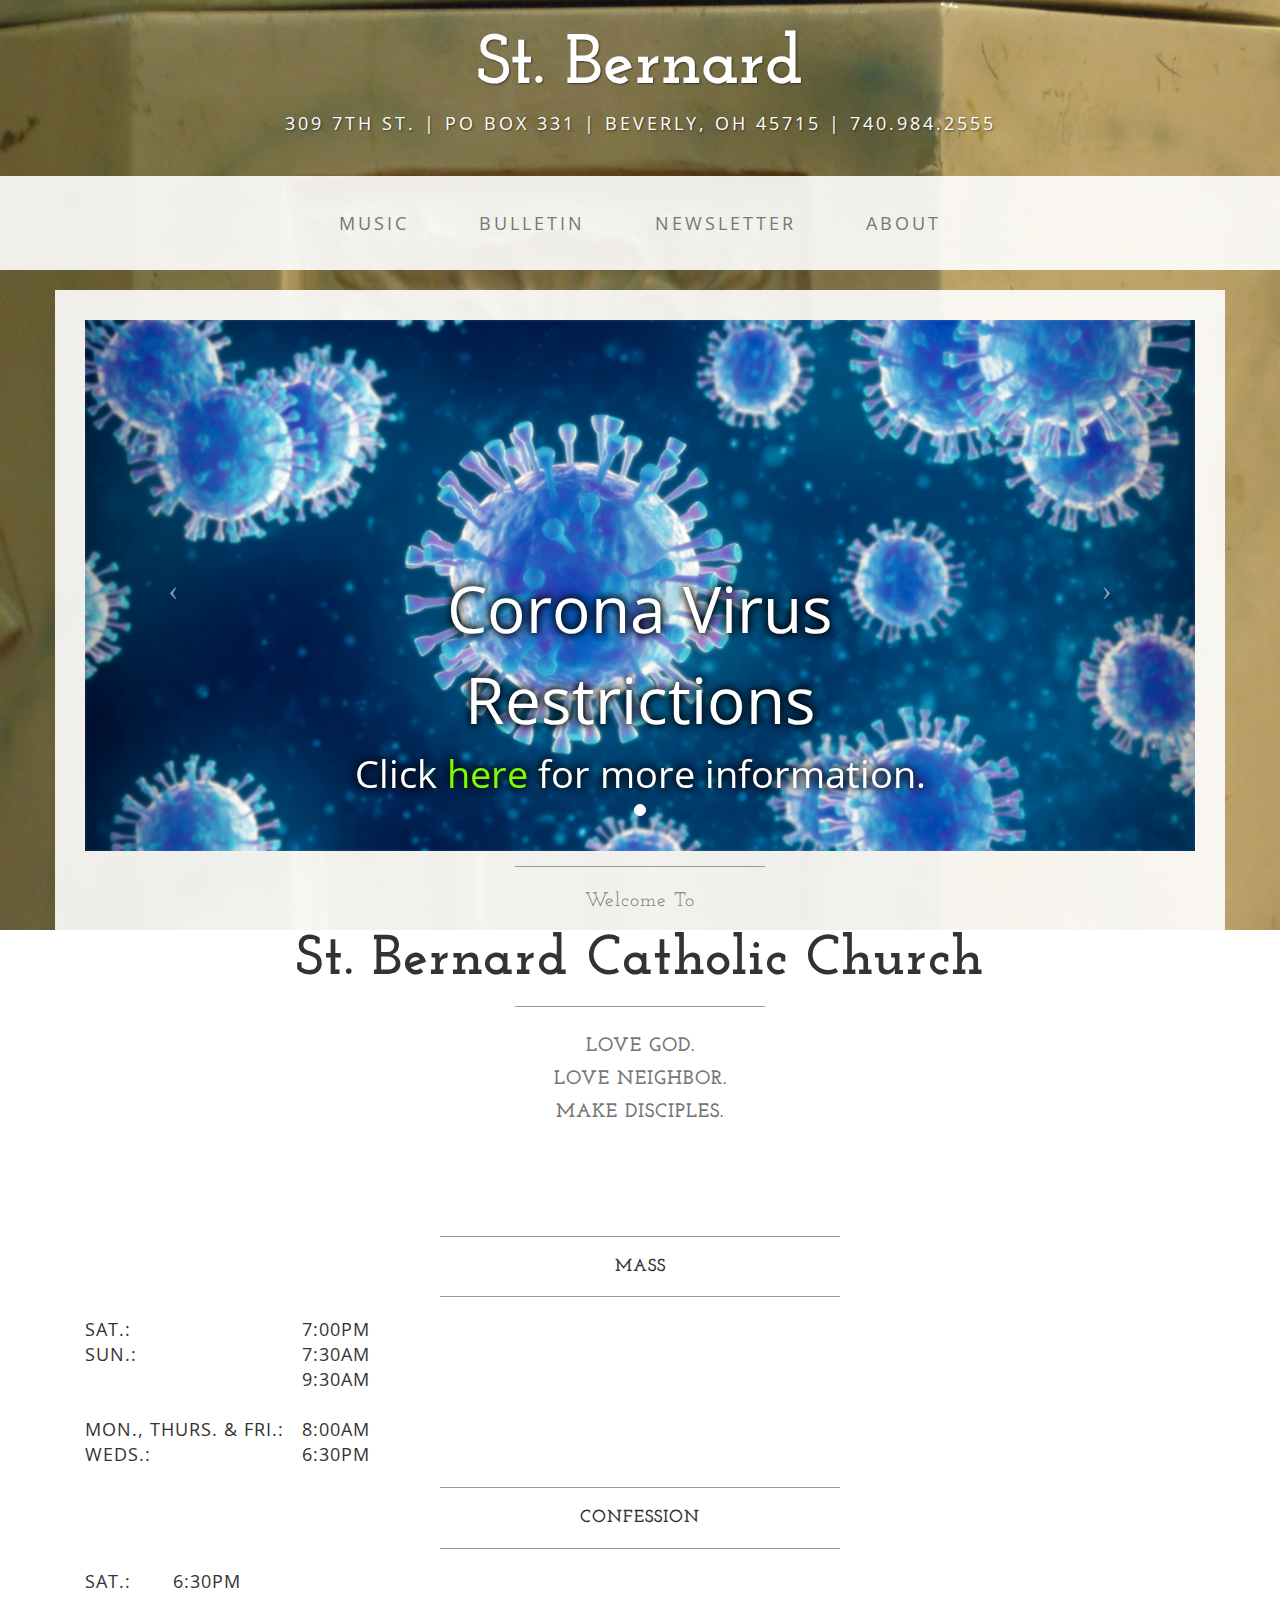
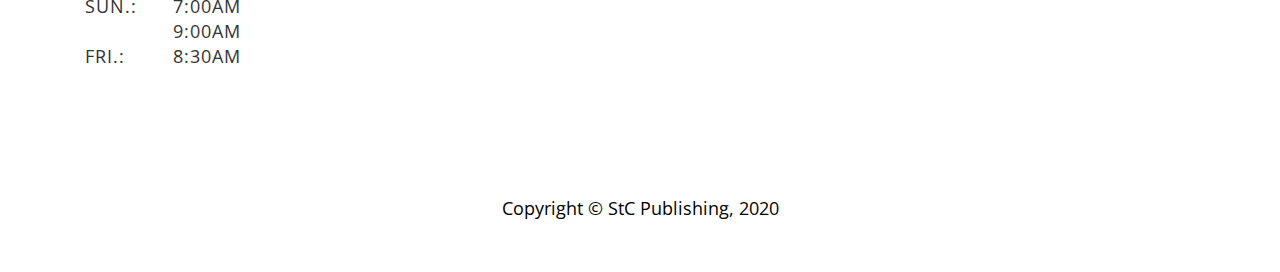
<file: index.html>
<!DOCTYPE html>
<html lang="en">

<head>

    <meta charset="utf-8">
    <meta http-equiv="X-UA-Compatible" content="IE=edge">
    <meta name="viewport" content="width=device-width, initial-scale=1">
    <meta name="description" content="">
    <meta name="author" content="">

	<link rel="icon" type="image/png" href="GreenCross.png">
    <title>St. Bernard</title>

    <!-- Bootstrap Core CSS -->
    <link href="css/bootstrap.min.css" rel="stylesheet">

    <!-- Custom CSS -->
    <link href="css/business-casual.css" rel="stylesheet">

    <link href="css/basic.css" rel="stylesheet">

    <!-- Fonts -->
    <link href="https://fonts.googleapis.com/css?family=Open+Sans:300italic,400italic,600italic,700italic,800italic,400,300,600,700,800" rel="stylesheet" type="text/css">
    <link href="https://fonts.googleapis.com/css?family=Josefin+Slab:100,300,400,600,700,100italic,300italic,400italic,600italic,700italic" rel="stylesheet" type="text/css">

    <!-- HTML5 Shim and Respond.js IE8 support of HTML5 elements and media queries -->
    <!-- WARNING: Respond.js doesn't work if you view the page via file:// -->
    <!--[if lt IE 9]>
        <script src="https://oss.maxcdn.com/libs/html5shiv/3.7.0/html5shiv.js"></script>
        <script src="https://oss.maxcdn.com/libs/respond.js/1.4.2/respond.min.js"></script>
    <![endif]-->

</head>

<body>

    <div class="brand">St. Bernard</div>
    <div class="address-bar">309 7th St. | PO Box 331 | Beverly, OH 45715 | 740.984.2555</div>

    <!-- Navigation -->
    <nav class="navbar navbar-default" role="navigation">
        <div class="container">
            <!-- Brand and toggle get grouped for better mobile display -->
            <div class="navbar-header">
                <button type="button" class="navbar-toggle" data-toggle="collapse" data-target="#bs-example-navbar-collapse-1">
                    <span class="sr-only">Toggle navigation</span>
                    <span class="icon-bar"></span>
                    <span class="icon-bar"></span>
                    <span class="icon-bar"></span>
                </button>
                <!-- navbar-brand is hidden on larger screens, but visible when the menu is collapsed -->
                <a class="navbar-brand" href="index.html">St. Bernard</a>
            </div>
            <!-- Collect the nav links, forms, and other content for toggling -->
            <div class="collapse navbar-collapse" id="bs-example-navbar-collapse-1">
                <ul class="nav navbar-nav">
                    <li>
                        <a href="documents/music/Current.pdf">Music</a>
                    </li>
                    <li>
                        <a href="documents/bulletin/Current.pdf">Bulletin</a>
                    </li>
                    <li>
                        <a href="documents/newsletter/Current.pdf">Newsletter</a>
                    </li>
                    <li>
                        <a href="html/about.html">About</a>
                    </li>
                </ul>
            </div>
            <!-- /.navbar-collapse -->
        </div>
        <!-- /.container -->
    </nav>

    <div class="container">

        <div class="row">
            <div class="box">
                <div class="col-lg-12 text-center">
                    <div id="carousel-example-generic" class="carousel slide">
                        <!-- Indicators -->
                        <ol class="carousel-indicators hidden-xs">
                            <li data-target="#carousel-example-generic" data-slide-to="0" class="active"></li>
                        </ol>

                        <!-- Wrapper for slides -->
                        <div class="carousel-inner">
                            <div class="item active">
                                <img class="img-responsive img-full" src="img/carousel/coronavirus.png" alt="">
                                <div class="carousel-caption">
                                    <div class="my-carousel-header-white">Corona Virus Restrictions</div>
                                    <div class="my-carousel-text-white">Click <a class="my-carousel-link-green" href="documents/coronavirus/restrictions.pdf">here</a> for more information.</div>
                                </div>
                            </div>
                        </div>

                        <!-- Controls -->
                        <a class="left carousel-control" href="#carousel-example-generic" data-slide="prev">
                            <span class="icon-prev"></span>
                        </a>
                        <a class="right carousel-control" href="#carousel-example-generic" data-slide="next">
                            <span class="icon-next"></span>
                        </a>
                    </div>
                    <hr class="tagline-divider">
                    <h2 class="brand-before">
                        <small>Welcome to</small>
                    </h2>
                    <h1 class="brand-name">St. Bernard Catholic Church</h1>
                    <hr class="tagline-divider">
                    <h2>
                        <small><strong>Love God.<br>Love Neighbor.<br>Make Disciples.</strong></small>
                    </h2>
                </div>
            </div>
        </div>

        <div class="row">
            <div class="box">
                <div class="col-lg-12">
                    <hr>
                    <h2 class="intro-text text-center"><strong>Mass</strong></h2>
                    <hr>
                    <table class="intro-text">
                      <tr style="color:#000000">
                        <td></td>
                      </tr>
                      <tr>
                        <td>Sat.:&nbsp;&nbsp;&nbsp;&nbsp;&nbsp;</td>
                        <td>7:00pm</td>
                      </tr>
                      <tr>
                        <td>Sun.:</td>
                        <td>7:30am</td>
                      </tr>
                      <tr>
                        <td></td>
                        <td>9:30am</td>
                      </tr>
                      <tr><td>&nbsp;</td></tr>
                      <tr>
                        <td>Mon., Thurs. & Fri.:&nbsp;&nbsp;&nbsp;</td><td>8:00am</td>
                      <tr>
                        <td>Weds.:</td><td>6:30PM</td>
                      </tr>
                      </tr>
                    </table>
                    <hr>
                    <h2 class="intro-text text-center"><strong>Confession</strong></h2>
                    <hr>
                    <table class="intro-text">
                        <tr style="color:#000000">
                            <td></td>
                        </tr>
                        <tr>
                            <td>Sat.:&nbsp;&nbsp;&nbsp;&nbsp;&nbsp;&nbsp;&nbsp;</td>
                            <td>6:30pm</td>
                        </tr>
                        <tr>
                            <td>Sun.:</td>
                            <td>7:00am</td>
                        </tr>
                        <tr>
                            <td></td>
                            <td>9:00am</td>
                        </tr>
                        <tr>
                            <td>Fri.:</td>
                            <td>8:30am</td>
                        </tr>
                        <tr><td>&nbsp;</td></tr>
                    </table>
                </div>
            </div>
        </div>

    </div>
    <!-- /.container -->

    <footer>
        <div class="container">
            <div class="row">
                <div class="col-lg-12 text-center">
                    <p>Copyright &copy; StC Publishing, 2020</p>
                </div>
            </div>
        </div>
    </footer>

    <!-- jQuery -->
    <script src="js/jquery.js"></script>

    <!-- Bootstrap Core JavaScript -->
    <script src="js/bootstrap.min.js"></script>

    <!-- Script to Activate the Carousel -->
    <script>
    $('.carousel').carousel({
        interval: 5000 //changes the speed
    })
    </script>

</body>

</html>
</file>
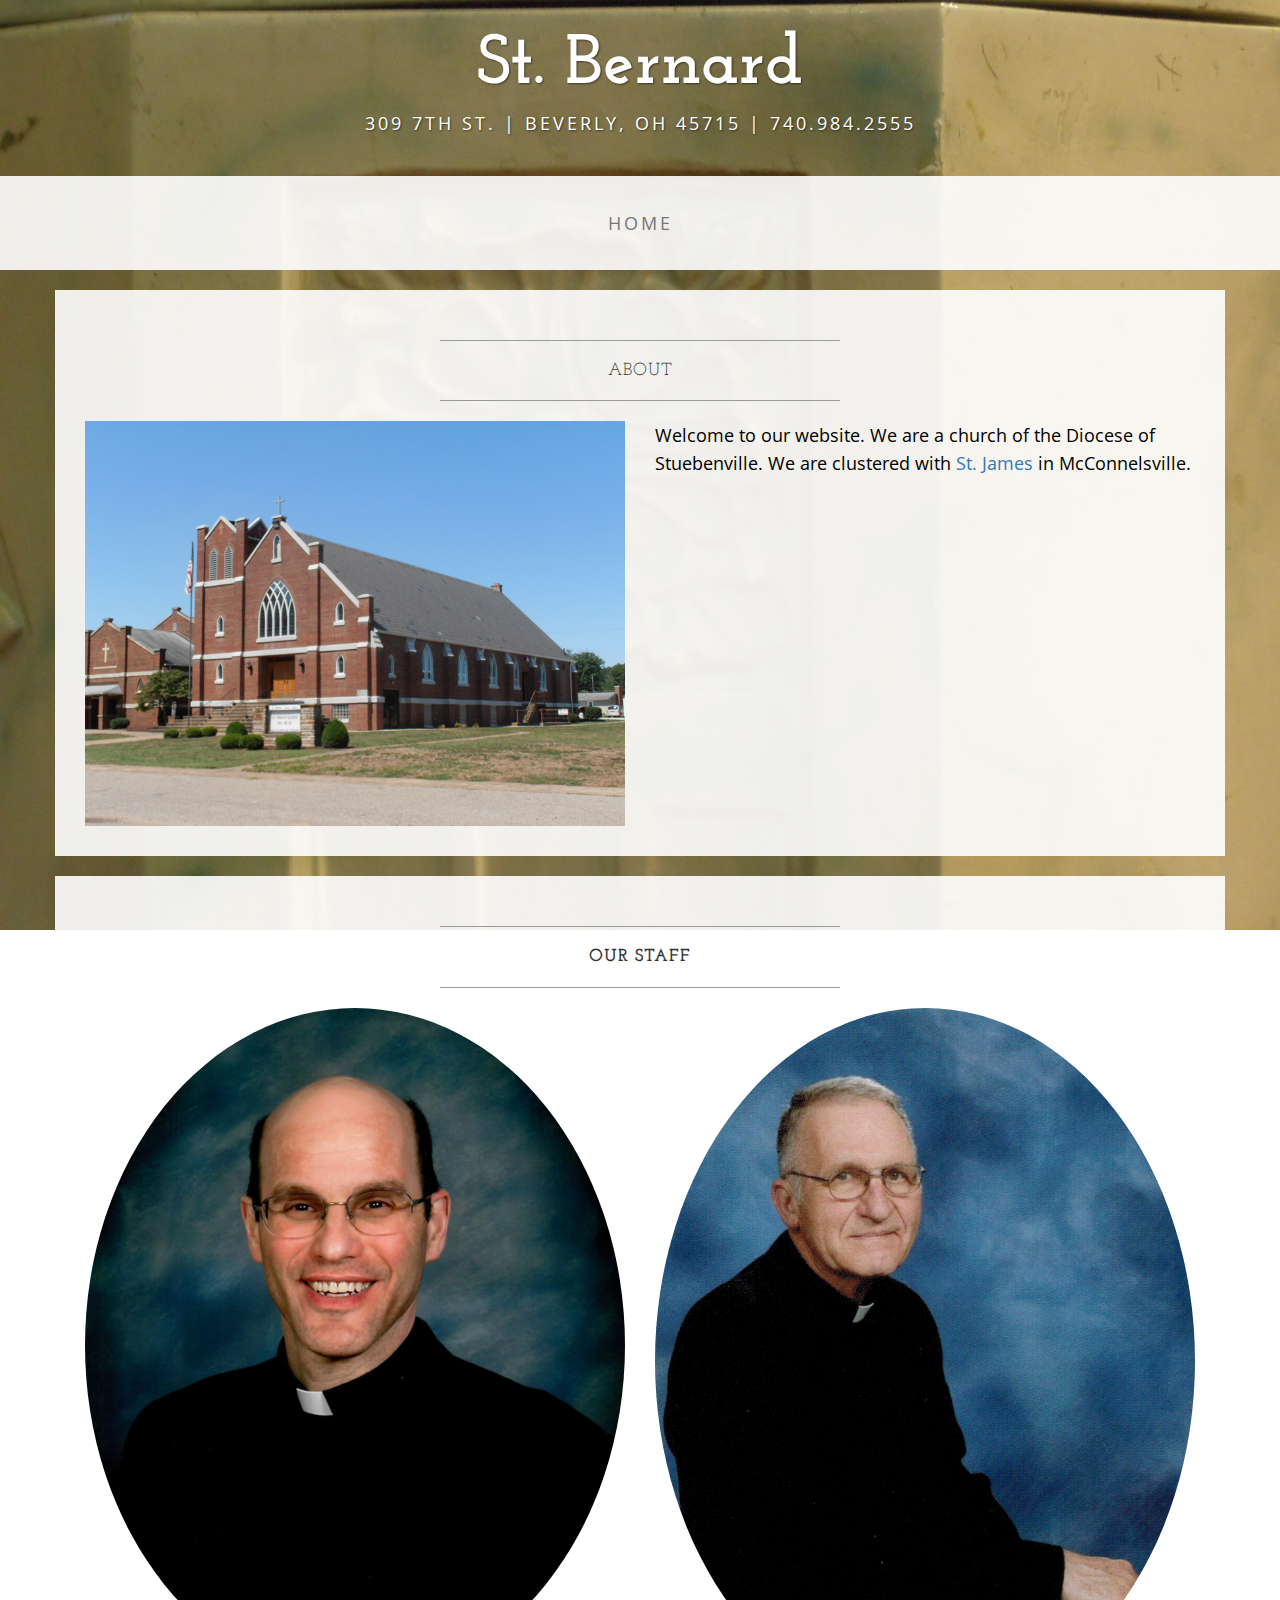
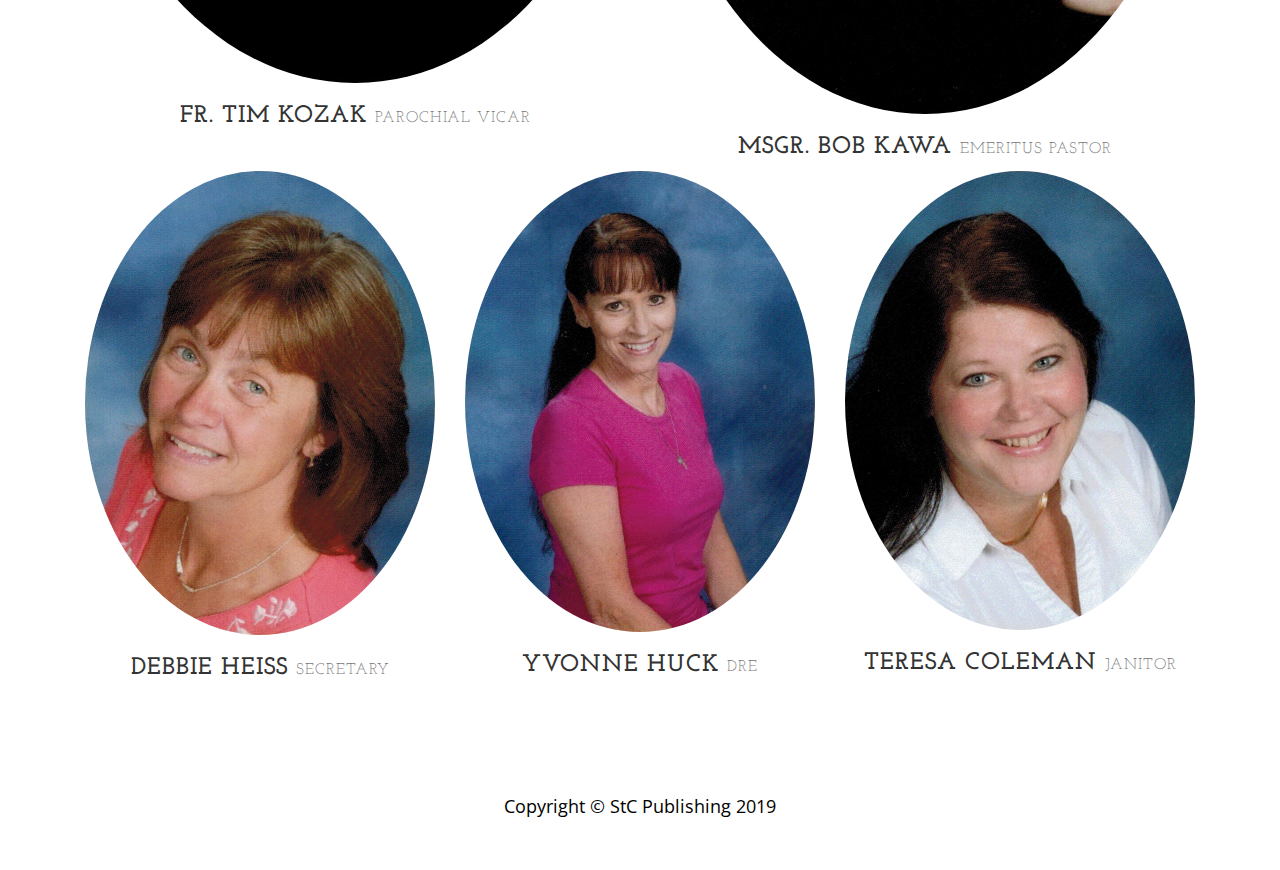
<file: html/about.html>
<!DOCTYPE html>
<html lang="en">

<head>

    <meta charset="utf-8">
    <meta http-equiv="X-UA-Compatible" content="IE=edge">
    <meta name="viewport" content="width=device-width, initial-scale=1">
    <meta name="description" content="">
    <meta name="author" content="">

	<link rel="icon" type="image/png" href="../GreenCross.png">
    <title>St. Bernard</title>

    <!-- Bootstrap Core CSS -->
    <link href="../css/bootstrap.min.css" rel="stylesheet">

    <!-- Custom CSS -->
    <link href="../css/business-casual.css" rel="stylesheet">

    <!-- Fonts -->
    <link href="https://fonts.googleapis.com/css?family=Open+Sans:300italic,400italic,600italic,700italic,800italic,400,300,600,700,800" rel="stylesheet" type="text/css">
    <link href="https://fonts.googleapis.com/css?family=Josefin+Slab:100,300,400,600,700,100italic,300italic,400italic,600italic,700italic" rel="stylesheet" type="text/css">

    <!-- HTML5 Shim and Respond.js IE8 support of HTML5 elements and media queries -->
    <!-- WARNING: Respond.js doesn't work if you view the page via file:// -->
    <!--[if lt IE 9]>
        <script src="https://oss.maxcdn.com/libs/html5shiv/3.7.0/html5shiv.js"></script>
        <script src="https://oss.maxcdn.com/libs/respond.js/1.4.2/respond.min.js"></script>
    <![endif]-->

</head>

<body>

    <div class="brand">St. Bernard</div>
    <div class="address-bar">309 7th St. | Beverly, OH 45715 | 740.984.2555</div>

    <!-- Navigation -->
    <nav class="navbar navbar-default" role="navigation">
        <div class="container">
            <!-- Brand and toggle get grouped for better mobile display -->
            <div class="navbar-header">
                <button type="button" class="navbar-toggle" data-toggle="collapse" data-target="#bs-example-navbar-collapse-1">
                    <span class="sr-only">Toggle navigation</span>
                    <span class="icon-bar"></span>
                    <span class="icon-bar"></span>
                    <span class="icon-bar"></span>
                </button>
                <!-- navbar-brand is hidden on larger screens, but visible when the menu is collapsed -->
                <a class="navbar-brand" href="../index.html">St. Bernard</a>
            </div>
            <!-- Collect the nav links, forms, and other content for toggling -->
            <div class="collapse navbar-collapse" id="bs-example-navbar-collapse-1">
                <ul class="nav navbar-nav">
                    <li>
                        <a href="../index.html">Home</a>
                    </li>
                </ul>
            </div>
            <!-- /.navbar-collapse -->
        </div>
        <!-- /.container -->
    </nav>

    <div class="container">

        <div class="row">
            <div class="box">
                <div class="col-lg-12">
                    <hr>
                    <h2 class="intro-text text-center">About
                    </h2>
                    <hr>
                </div>
                <div class="col-md-6">
                    <img class="img-responsive img-border-left" src="../img/about/Church.JPG" alt="">
                </div>
                <div class="col-md-6">
                    <p>Welcome to our website.  We are a church of the Diocese of Stuebenville.  We are clustered with <a href="http://stjamesmcconnelsville.org">St. James</a> in McConnelsville.</p>
                </div>
                <div class="clearfix"></div>
            </div>
        </div>

        <div class="row">
            <div class="box">
                <div class="col-lg-12">
                    <hr>
                    <h2 class="intro-text text-center"><strong>Our Staff</strong>
                    </h2>
                    <hr>
                </div>
                <div class="col-lg-6 col-sm-6  text-center">
                    <img class="img-circle img-responsive img-center" src="../img/about/Me2010.jpg" alt="">
                    <h3>Fr. Tim Kozak
                        <small>Parochial Vicar</small>
                    </h3>
                </div>
                <div class="col-lg-6 col-sm-6 text-center">
                    <img class="img-circle img-responsive img-center" src="../img/about/FrBob.JPG" alt="">
                    <h3>Msgr. Bob Kawa
                        <small>Emeritus Pastor</small>
                    </h3>
                </div>
                <div class="col-lg-4 col-sm-6 text-center">
                    <img class="img-circle img-responsive img-center" src="../img/about/DebbieHeiss.JPG" alt="">
                    <h3>Debbie Heiss
                        <small>Secretary</small>
                    </h3>
                </div>
                <div class="col-lg-4 col-sm-6 text-center">
                    <img class="img-circle img-responsive img-center" src="../img/about/YvonneHuck.JPG" alt="">
                    <h3>Yvonne Huck
                        <small>DRE</small>
                    </h3>
                </div>
                <div class="col-lg-4 col-sm-6 text-center">
                    <img class="img-circle img-responsive img-center" src="../img/about/TeresaColeman.JPG" alt="">
                    <h3>Teresa Coleman
                        <small>Janitor</small>
                    </h3>
                </div>
                <div class="clearfix"></div>
            </div>
        </div>

    </div>

    <!-- /.container -->

    <footer>
        <div class="container">
            <div class="row">
                <div class="col-lg-12 text-center">
                    <p>Copyright &copy; StC Publishing 2019</p>
                </div>
            </div>
        </div>
    </footer>

    <!-- jQuery -->
    <script src="../js/jquery.js"></script>

    <!-- Bootstrap Core JavaScript -->
    <script src="../js/bootstrap.min.js"></script>

</body>

</html>
</file>
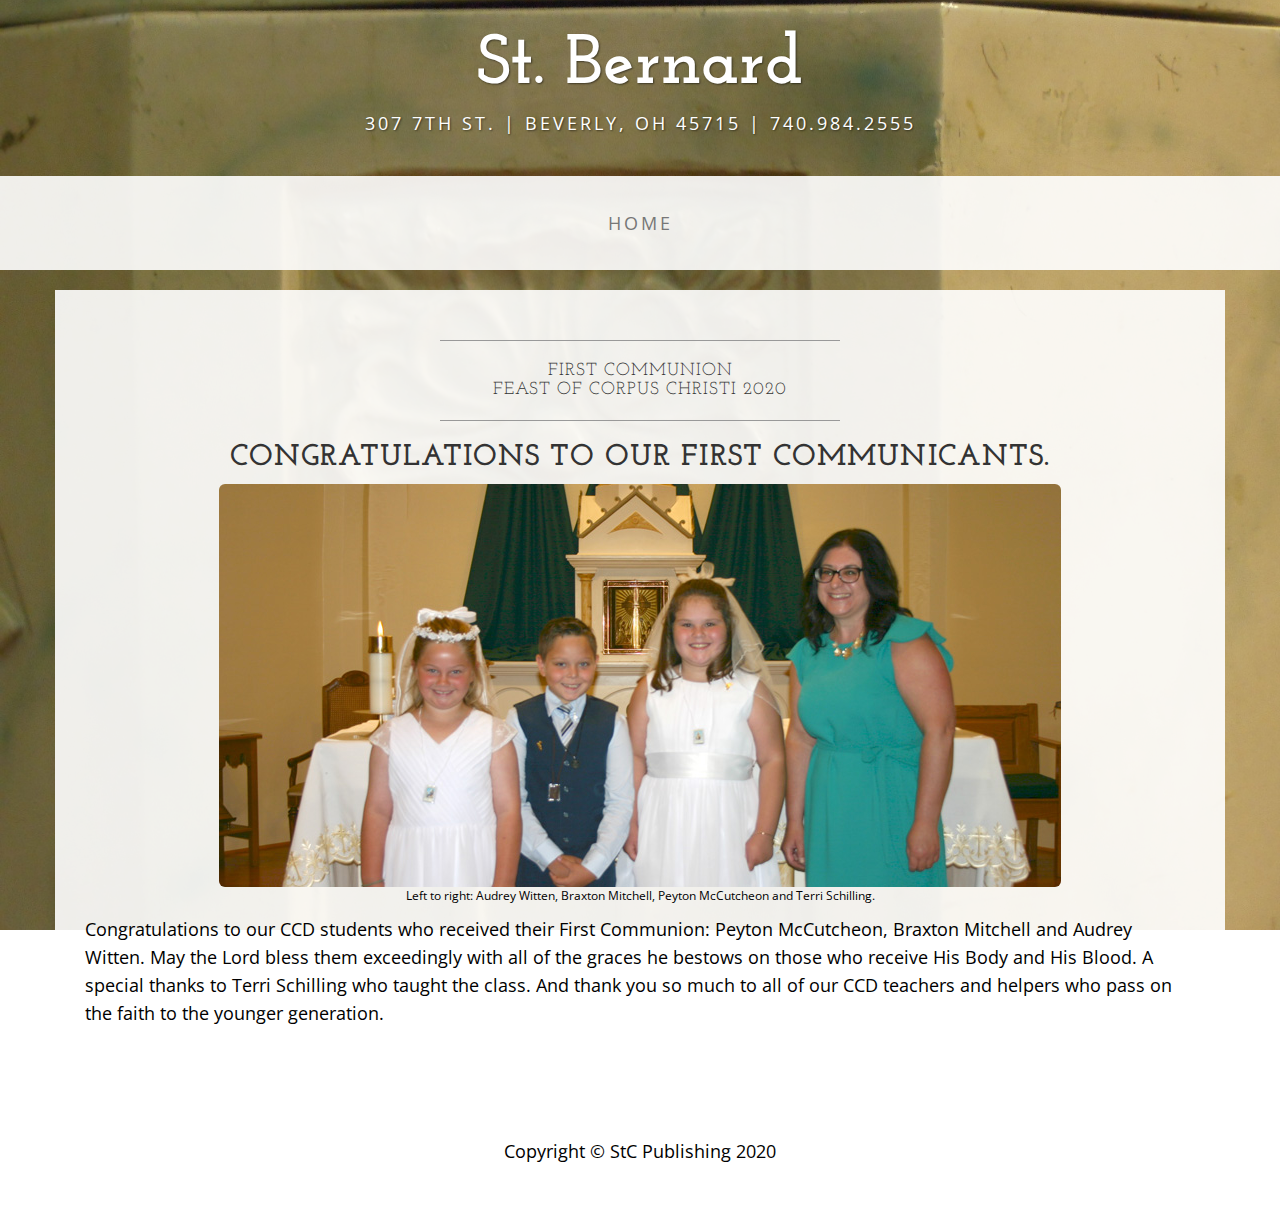
<file: html/FirstCommunion.html>
<!DOCTYPE html>
<html lang="en">

<head>

    <meta charset="utf-8">
    <meta http-equiv="X-UA-Compatible" content="IE=edge">
    <meta name="viewport" content="width=device-width, initial-scale=1">
    <meta name="description" content="">
    <meta name="author" content="">

    <link rel="icon" type="image/png" href="../GreenCross.png">
    <title>First Communion</title>

    <!-- Bootstrap Core CSS -->
    <link href="../css/bootstrap.min.css" rel="stylesheet">

    <!-- Custom CSS -->
    <link href="../css/business-casual.css" rel="stylesheet">
    <link href="../css/mission.css" rel="stylesheet">

    <!-- Fonts -->
    <link href="https://fonts.googleapis.com/css?family=Open+Sans:300italic,400italic,600italic,700italic,800italic,400,300,600,700,800" rel="stylesheet" type="text/css">
    <link href="https://fonts.googleapis.com/css?family=Josefin+Slab:100,300,400,600,700,100italic,300italic,400italic,600italic,700italic" rel="stylesheet" type="text/css">

    <!-- HTML5 Shim and Respond.js IE8 support of HTML5 elements and media queries -->
    <!-- WARNING: Respond.js doesn't work if you view the page via file:// -->
    <!--[if lt IE 9]>
    <script src="https://oss.maxcdn.com/libs/html5shiv/3.7.0/html5shiv.js"></script>
    <script src="https://oss.maxcdn.com/libs/respond.js/1.4.2/respond.min.js"></script>
    <![endif]-->

</head>

<body>

<div class="brand">St. Bernard</div>
<div class="address-bar">307 7th St. | Beverly, OH 45715 | 740.984.2555</div>

<!-- Navigation -->
<nav class="navbar navbar-default" role="navigation">
    <div class="container">
        <!-- Brand and toggle get grouped for better mobile display -->
        <div class="navbar-header">
            <button type="button" class="navbar-toggle" data-toggle="collapse" data-target="#bs-example-navbar-collapse-1">
                <span class="sr-only">Toggle navigation</span>
                <span class="icon-bar"></span>
                <span class="icon-bar"></span>
                <span class="icon-bar"></span>
            </button>
            <!-- navbar-brand is hidden on larger screens, but visible when the menu is collapsed -->
            <a class="navbar-brand" href="../index.html">St. Bernard</a>
        </div>
        <!-- Collect the nav links, forms, and other content for toggling -->
        <div class="collapse navbar-collapse" id="bs-example-navbar-collapse-1">
            <ul class="nav navbar-nav">
                <li>
                    <a href="../index.html">Home</a>
                </li>
            </ul>
        </div>
        <!-- /.navbar-collapse -->
    </div>
    <!-- /.container -->
</nav>

<div class="container">

    <div class="row">
        <div class="box">
            <div class="col-lg-12">
                <hr>
                <h1 class="intro-text text-center">First Communion</br>Feast of Corpus Christi 2020</h1>
                <hr>
                <h2 class="text-center">Congratulations to our First Communicants.</h2>
                <img class="img-rounded img-responsive" style="margin:auto; display:block;" src="../img/carousel/FirstCommunion.jpg" alt="">
                <p style="font-size: smaller;  text-align: center;">Left to right: Audrey Witten, Braxton Mitchell, Peyton McCutcheon and Terri Schilling.</p>
                <div>
                    <p>
                        Congratulations to our CCD students who received their First Communion: Peyton McCutcheon, Braxton Mitchell and Audrey Witten.
                        May the Lord bless them exceedingly with all of the graces he bestows on those who receive His Body and His Blood.
                        A special thanks to Terri Schilling who taught the class.
                        And thank you so much to all of our CCD teachers and helpers who pass on the faith to the younger generation.
                    </p>
                </div>
            </div>
            <div class="clearfix"></div>
        </div>
    </div>
</div>

<!-- /.container -->

<footer>
    <div class="container">
        <div class="row">
            <div class="col-lg-12 text-center">
                <p>Copyright &copy; StC Publishing 2020</p>
            </div>
        </div>
    </div>
</footer>

<!-- jQuery -->
<script src="../js/jquery.js"></script>

<!-- Bootstrap Core JavaScript -->
<script src="../js/bootstrap.min.js"></script>

</body>

</html>
</file>
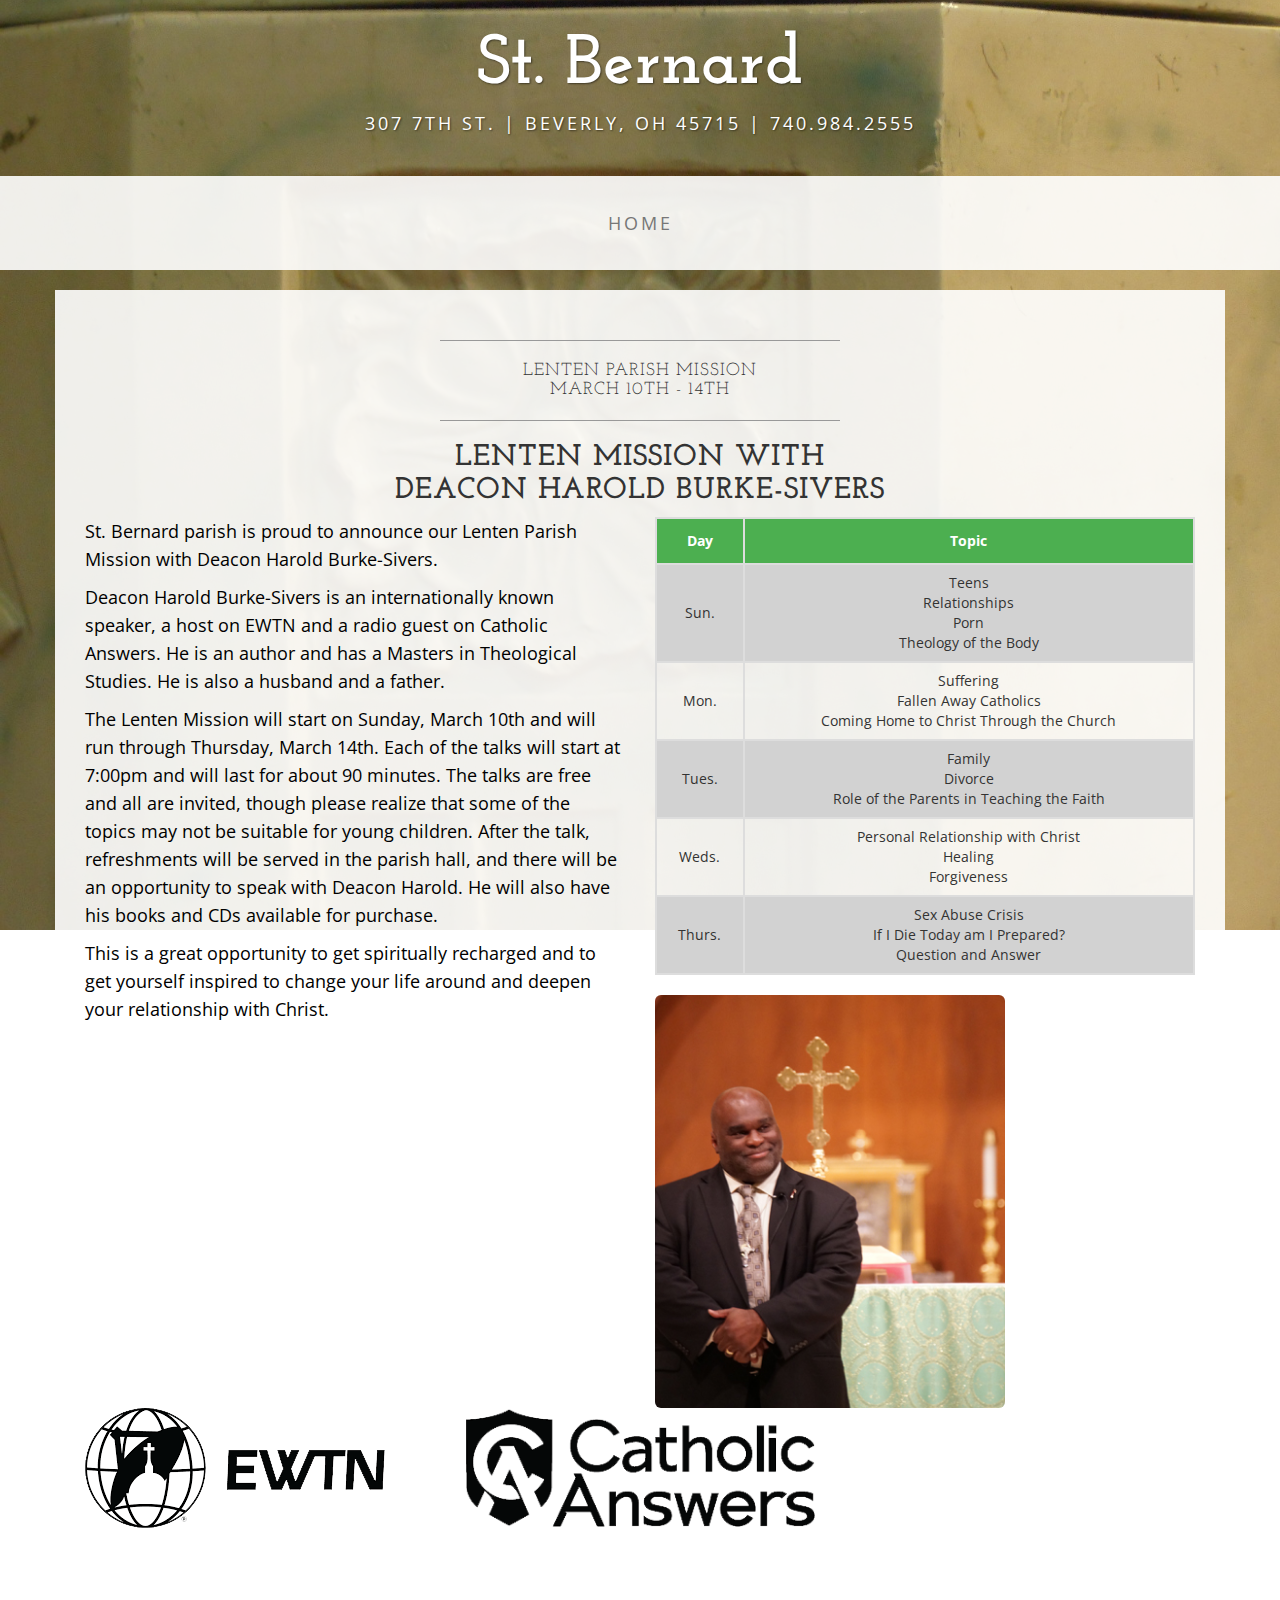
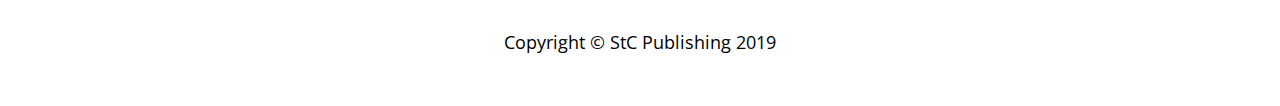
<file: Mission/DeaconHarold.html>
<!DOCTYPE html>
        <html lang="en">

        <head>

            <meta charset="utf-8">
            <meta http-equiv="X-UA-Compatible" content="IE=edge">
            <meta name="viewport" content="width=device-width, initial-scale=1">
            <meta name="description" content="">
            <meta name="author" content="">

            <link rel="icon" type="image/png" href="../GreenCross.png">
            <title>Lenten Parish Mission</title>

            <!-- Bootstrap Core CSS -->
            <link href="../css/bootstrap.min.css" rel="stylesheet">

            <!-- Custom CSS -->
            <link href="../css/business-casual.css" rel="stylesheet">
            <link href="../css/mission.css" rel="stylesheet">

            <!-- Fonts -->
            <link href="https://fonts.googleapis.com/css?family=Open+Sans:300italic,400italic,600italic,700italic,800italic,400,300,600,700,800" rel="stylesheet" type="text/css">
            <link href="https://fonts.googleapis.com/css?family=Josefin+Slab:100,300,400,600,700,100italic,300italic,400italic,600italic,700italic" rel="stylesheet" type="text/css">

            <!-- HTML5 Shim and Respond.js IE8 support of HTML5 elements and media queries -->
            <!-- WARNING: Respond.js doesn't work if you view the page via file:// -->
            <!--[if lt IE 9]>
            <script src="https://oss.maxcdn.com/libs/html5shiv/3.7.0/html5shiv.js"></script>
            <script src="https://oss.maxcdn.com/libs/respond.js/1.4.2/respond.min.js"></script>
            <![endif]-->

        </head>

<body>

<div class="brand">St. Bernard</div>
<div class="address-bar">307 7th St. | Beverly, OH 45715 | 740.984.2555</div>

<!-- Navigation -->
<nav class="navbar navbar-default" role="navigation">
    <div class="container">
        <!-- Brand and toggle get grouped for better mobile display -->
        <div class="navbar-header">
            <button type="button" class="navbar-toggle" data-toggle="collapse" data-target="#bs-example-navbar-collapse-1">
                <span class="sr-only">Toggle navigation</span>
                <span class="icon-bar"></span>
                <span class="icon-bar"></span>
                <span class="icon-bar"></span>
            </button>
            <!-- navbar-brand is hidden on larger screens, but visible when the menu is collapsed -->
            <a class="navbar-brand" href="../index.html">St. James</a>
        </div>
        <!-- Collect the nav links, forms, and other content for toggling -->
        <div class="collapse navbar-collapse" id="bs-example-navbar-collapse-1">
            <ul class="nav navbar-nav">
                <li>
                    <a href="../index.html">Home</a>
                </li>
            </ul>
        </div>
        <!-- /.navbar-collapse -->
    </div>
    <!-- /.container -->
</nav>

<div class="container">

    <div class="row">
        <div class="box">
            <div class="col-lg-12">
                <hr>
                <h1 class="intro-text text-center">Lenten Parish Mission<br>March 10th - 14th</h1>
                <hr>
                <h2 class="text-center">Lenten Mission with<br>Deacon Harold Burke-Sivers</h2>
            </div>
            <div class="col-lg-6 col-sm-6">
                <div>
                    <p>St. Bernard parish is proud to announce our Lenten Parish Mission with Deacon Harold Burke-Sivers.</p>
                    <p>Deacon Harold Burke-Sivers is an internationally known speaker,  a host on EWTN and a radio guest on Catholic Answers.  He is an author and has a Masters in Theological Studies.  He is also a husband and a father.</p>
                    <p>The Lenten Mission will start on Sunday, March 10th and will run through Thursday, March 14th.  Each of the talks will start at 7:00pm and will last for about 90 minutes.  The talks are free and all are invited, though please realize that some of the topics may not be suitable for young children.  After the talk, refreshments will be served in the parish hall, and there will be an opportunity to speak with Deacon Harold.  He will also have his books and CDs available for purchase.</p>
                    <p>This is a great opportunity to get spiritually recharged and to get yourself inspired to change your life around and deepen your relationship with Christ.</p>
                </div>
            </div>
            <div class="col-lg-6 col-sm-6  text-center">
                <table id="mission-topics">
                    <tr>
                        <th>Day</th>
                        <th>Topic</th>
                    </tr>
                    <tr>
                        <td>Sun.</td>
                        <td>Teens<br>Relationships<br>Porn<br>Theology of the Body</td>
                    </tr>
                    <tr>
                        <td>Mon.</td>
                        <td>Suffering<br>Fallen Away Catholics<br>Coming Home to Christ Through the Church</td>
                    </tr>
                    <tr>
                        <td>Tues.</td>
                        <td>Family<br>Divorce<br>Role of the Parents in Teaching the Faith</td>
                    </tr>
                    <tr>
                        <td>Weds.</td>
                        <td>Personal Relationship with Christ<br>Healing<br>Forgiveness</td>
                    </tr>
                    <tr>
                        <td>Thurs.</td>
                        <td>Sex Abuse Crisis<br>If I Die Today am I Prepared?<br>Question and Answer</td>
                    </tr>
                </table>
                <br>
            </div>
            <div class="col-lg-4 col-sm-6 text-center">
                <img class="img-rounded img-responsive img-center" src="../img/mission/Deacon_at_Altar.jpg" alt="">
            </div>
            <div class="col-lg-4 col-sm-6 text-center">
                <img class="img-rounded img-responsive img-center" src="../img/mission/EWTN.png" height="120" width="311">
            </div>
            <div class="col-lg-4 col-sm-6 text-center">
                <img class="img-rounded img-responsive img-center" src="../img/mission/Catholic_Answers.png" height="131" width="385">
            </div>
        <div class="clearfix"></div>
        </div>
    </div>
</div>

<!-- /.container -->

<footer>
    <div class="container">
        <div class="row">
            <div class="col-lg-12 text-center">
                <p>Copyright &copy; StC Publishing 2019</p>
            </div>
        </div>
    </div>
</footer>

<!-- jQuery -->
<script src="../js/jquery.js"></script>

<!-- Bootstrap Core JavaScript -->
<script src="../js/bootstrap.min.js"></script>

</body>

</html>
</file>
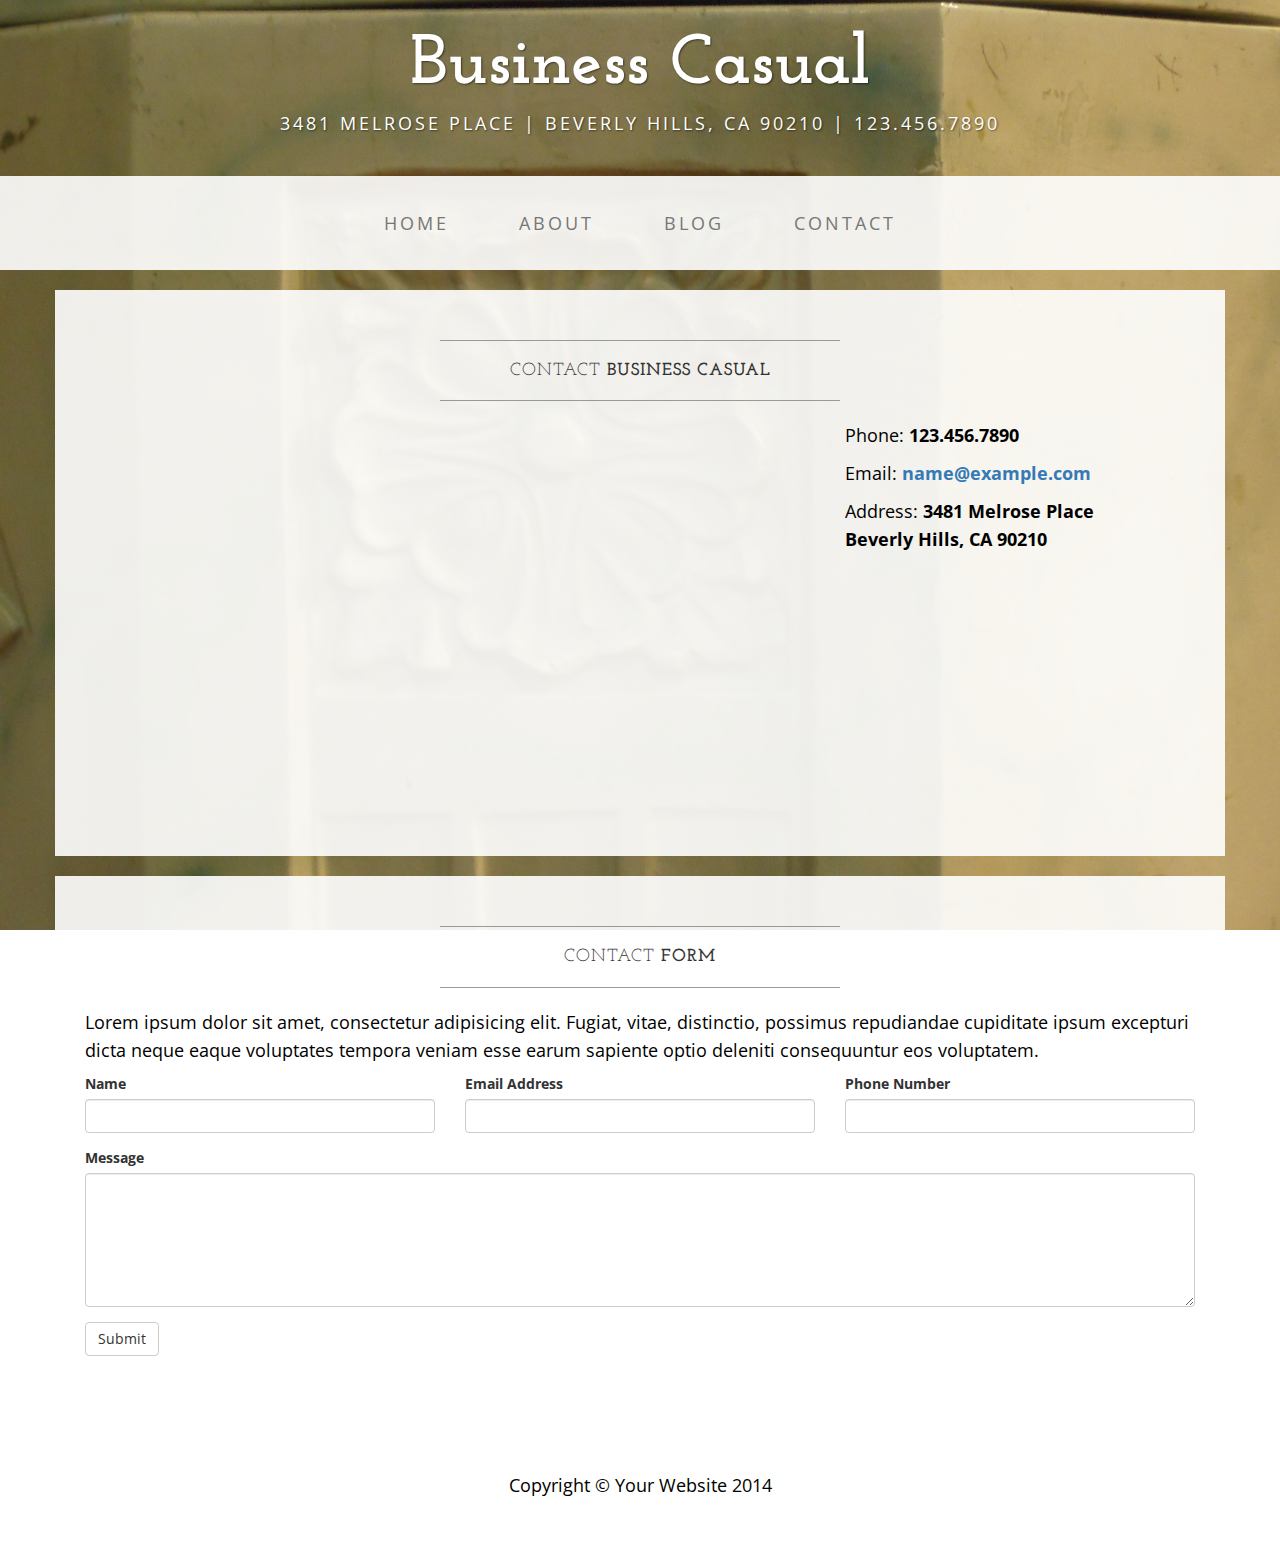
<file: Unused/contact.html>
<!DOCTYPE html>
<html lang="en">

<head>

    <meta charset="utf-8">
    <meta http-equiv="X-UA-Compatible" content="IE=edge">
    <meta name="viewport" content="width=device-width, initial-scale=1">
    <meta name="description" content="">
    <meta name="author" content="">

    <title>Contact - Business Casual - Start Bootstrap Theme</title>

    <!-- Bootstrap Core CSS -->
    <link href="../css/bootstrap.min.css" rel="stylesheet">

    <!-- Custom CSS -->
    <link href="../css/business-casual.css" rel="stylesheet">

    <!-- Fonts -->
    <link href="https://fonts.googleapis.com/css?family=Open+Sans:300italic,400italic,600italic,700italic,800italic,400,300,600,700,800" rel="stylesheet" type="text/css">
    <link href="https://fonts.googleapis.com/css?family=Josefin+Slab:100,300,400,600,700,100italic,300italic,400italic,600italic,700italic" rel="stylesheet" type="text/css">

    <!-- HTML5 Shim and Respond.js IE8 support of HTML5 elements and media queries -->
    <!-- WARNING: Respond.js doesn't work if you view the page via file:// -->
    <!--[if lt IE 9]>
        <script src="https://oss.maxcdn.com/libs/html5shiv/3.7.0/html5shiv.js"></script>
        <script src="https://oss.maxcdn.com/libs/respond.js/1.4.2/respond.min.js"></script>
    <![endif]-->

</head>

<body>

    <div class="brand">Business Casual</div>
    <div class="address-bar">3481 Melrose Place | Beverly Hills, CA 90210 | 123.456.7890</div>

    <!-- Navigation -->
    <nav class="navbar navbar-default" role="navigation">
        <div class="container">
            <!-- Brand and toggle get grouped for better mobile display -->
            <div class="navbar-header">
                <button type="button" class="navbar-toggle" data-toggle="collapse" data-target="#bs-example-navbar-collapse-1">
                    <span class="sr-only">Toggle navigation</span>
                    <span class="icon-bar"></span>
                    <span class="icon-bar"></span>
                    <span class="icon-bar"></span>
                </button>
                <!-- navbar-brand is hidden on larger screens, but visible when the menu is collapsed -->
                <a class="navbar-brand" href="../index.html">Business Casual</a>
            </div>
            <!-- Collect the nav links, forms, and other content for toggling -->
            <div class="collapse navbar-collapse" id="bs-example-navbar-collapse-1">
                <ul class="nav navbar-nav">
                    <li>
                        <a href="../index.html">Home</a>
                    </li>
                    <li>
                        <a href="../html/about.html">About</a>
                    </li>
                    <li>
                        <a href="blog.html">Blog</a>
                    </li>
                    <li>
                        <a href="contact.html">Contact</a>
                    </li>
                </ul>
            </div>
            <!-- /.navbar-collapse -->
        </div>
        <!-- /.container -->
    </nav>

    <div class="container">

        <div class="row">
            <div class="box">
                <div class="col-lg-12">
                    <hr>
                    <h2 class="intro-text text-center">Contact
                        <strong>business casual</strong>
                    </h2>
                    <hr>
                </div>
                <div class="col-md-8">
                    <!-- Embedded Google Map using an iframe - to select your location find it on Google maps and paste the link as the iframe src. If you want to use the Google Maps API instead then have at it! -->
                    <iframe width="100%" height="400" frameborder="0" scrolling="no" marginheight="0" marginwidth="0" src="http://maps.google.com/maps?hl=en&amp;ie=UTF8&amp;ll=37.0625,-95.677068&amp;spn=56.506174,79.013672&amp;t=m&amp;z=4&amp;output=embed"></iframe>
                </div>
                <div class="col-md-4">
                    <p>Phone:
                        <strong>123.456.7890</strong>
                    </p>
                    <p>Email:
                        <strong><a href="mailto:name@example.com">name@example.com</a></strong>
                    </p>
                    <p>Address:
                        <strong>3481 Melrose Place
                            <br>Beverly Hills, CA 90210</strong>
                    </p>
                </div>
                <div class="clearfix"></div>
            </div>
        </div>

        <div class="row">
            <div class="box">
                <div class="col-lg-12">
                    <hr>
                    <h2 class="intro-text text-center">Contact
                        <strong>form</strong>
                    </h2>
                    <hr>
                    <p>Lorem ipsum dolor sit amet, consectetur adipisicing elit. Fugiat, vitae, distinctio, possimus repudiandae cupiditate ipsum excepturi dicta neque eaque voluptates tempora veniam esse earum sapiente optio deleniti consequuntur eos voluptatem.</p>
                    <form role="form">
                        <div class="row">
                            <div class="form-group col-lg-4">
                                <label>Name</label>
                                <input type="text" class="form-control">
                            </div>
                            <div class="form-group col-lg-4">
                                <label>Email Address</label>
                                <input type="email" class="form-control">
                            </div>
                            <div class="form-group col-lg-4">
                                <label>Phone Number</label>
                                <input type="tel" class="form-control">
                            </div>
                            <div class="clearfix"></div>
                            <div class="form-group col-lg-12">
                                <label>Message</label>
                                <textarea class="form-control" rows="6"></textarea>
                            </div>
                            <div class="form-group col-lg-12">
                                <input type="hidden" name="save" value="contact">
                                <button type="submit" class="btn btn-default">Submit</button>
                            </div>
                        </div>
                    </form>
                </div>
            </div>
        </div>

    </div>
    <!-- /.container -->

    <footer>
        <div class="container">
            <div class="row">
                <div class="col-lg-12 text-center">
                    <p>Copyright &copy; Your Website 2014</p>
                </div>
            </div>
        </div>
    </footer>

    <!-- jQuery -->
    <script src="../js/jquery.js"></script>

    <!-- Bootstrap Core JavaScript -->
    <script src="../js/bootstrap.min.js"></script>

</body>

</html>
</file>
<file: css/basic.css>
/*!
 * basic.css
 *
 * This style sheet contains my additions
 */

/* The text on the carousel is based on the width of
   the screen so that it will always fit on the image.
*/

.my-carousel-header-white {
    font-size: 5vw;
    color: white;
    text-shadow: 0px 0px 10px black, 0px 0px 10px black;
}

.my-carousel-header-black {
    font-size: 5vw;
    color: black;
    text-shadow: 0px 0px 10px white, 0px 0px 10px white;
}

.my-carousel-text-white {
    font-size:3vw;
    color: white;
    text-shadow: 0px 0px 10px black, 0px 0px 10px black;
}

.my-carousel-text-black {
    font-size: 5vw;
    color: black;
    text-shadow: 0px 0px 10px white, 0px 0px 10px white;
}

.my-carousel-link-green {
    color: lawngreen;
}
</file>
<file: css/mission.css>
/*!
 * mission.css
 * 
 * This style sheet is used for the table of days in Mission/index.html
 */

#mission-topics {
/*    font-family: "Trebuchet MS", Arial, Helvetica, sans-serif; */
    border-collapse: collapse;
    width: 100%;
}

#mission-topics td, #mission-topics th {
    border: 2px solid #ddd;
    padding: 8px;
}

#mission-topics tr:nth-child(even){background-color: #d2d2d2;}

#mission-topics tr:hover {background-color: #ccffcc;}

#mission-topics th {
    padding-top: 12px;
    padding-bottom: 12px;
    text-align: center;
    background-color: #4CAF50;
    color: white;
}
</file>
<file: css/business-casual.css>
/*!
 * Start Bootstrap - Business Casual (http://startbootstrap.com/)
 * Copyright 2013-2016 Start Bootstrap
 * Licensed under MIT (https://github.com/BlackrockDigital/startbootstrap/blob/gh-pages/LICENSE)
 */

body {
    font-family: "Open Sans","Helvetica Neue",Helvetica,Arial,sans-serif;
    background: url('../img/bg.jpg') no-repeat center center fixed;
    -webkit-background-size: cover;
    -moz-background-size: cover;
    background-size: cover;
    -o-background-size: cover;
}

h1,
h2,
h3,
h4,
h5,
h6 {
    text-transform: uppercase;
    font-family: "Josefin Slab","Helvetica Neue",Helvetica,Arial,sans-serif;
    font-weight: 700;
    letter-spacing: 1px;
}

p {
    font-size: 1.25em;
    line-height: 1.6;
    color: #000;
}

hr {
    max-width: 400px;
    border-color: #999999;
}

.brand,
.address-bar {
    display: none;
}

.navbar-brand {
    text-transform: uppercase;
    font-weight: 900;
    letter-spacing: 2px;
}

.navbar-nav {
    text-transform: uppercase;
    font-weight: 400;
    letter-spacing: 3px;
}

.img-full {
    min-width: 100%;
}

.brand-before,
.brand-name {
    text-transform: capitalize;
}

.brand-before {
    margin: 15px 0;
}

.brand-name {
    margin: 0;
    font-size: 4em;
}

.tagline-divider {
    margin: 15px auto 3px;
    max-width: 250px;
    border-color: #999999;
}

.box {
    margin-bottom: 20px;
    padding: 30px 15px;
    background: #fff;
    background: rgba(255,255,255,0.9);
}

.intro-text {
    text-transform: uppercase;
    font-size: 1.25em;
    font-weight: 400;
    letter-spacing: 1px;
}

.img-border {
    float: none;
    margin: 0 auto 0;
    border: #999999 solid 1px;
}

.img-left {
    float: none;
    margin: 0 auto 0;
}

footer {
    background: #fff;
    background: rgba(255,255,255,0.9);
}

footer p {
    margin: 0;
    padding: 50px 0;
}

@media screen and (min-width:768px) {
    .brand {
        display: inherit;
        margin: 0;
        padding: 30px 0 10px;
        text-align: center;
        text-shadow: 1px 1px 2px rgba(0,0,0,0.5);
        font-family: "Josefin Slab","Helvetica Neue",Helvetica,Arial,sans-serif;
        font-size: 5em;
        font-weight: 700;
        line-height: normal;
        color: #fff;
    }

    .top-divider {
        margin-top: 0;
    }

    .img-left {
        float: left;
        margin-right: 25px;
    }

    .address-bar {
        display: inherit;
        margin: 0;
        padding: 0 0 40px;
        text-align: center;
        text-shadow: 1px 1px 2px rgba(0,0,0,0.5);
        text-transform: uppercase;
        font-size: 1.25em;
        font-weight: 400;
        letter-spacing: 3px;
        color: #fff;
    }

    .navbar {
        border-radius: 0;
    }

    .navbar-header {
        display: none;
    }

    .navbar {
        min-height: 0;
    }

    .navbar-default {
        border: none;
        background: #fff;
        background: rgba(255,255,255,0.9);
    }

    .nav>li>a {
        padding: 35px;
    }

    .navbar-nav>li>a {
        line-height: normal;
    }

    .navbar-nav {
        display: table;
        float: none;
        margin: 0 auto;
        table-layout: fixed;
        font-size: 1.25em;
    }
}

@media screen and (min-width:1200px) {
    .box:after {
        content: '';
        display: table;
        clear: both;
    }
}
</file>
